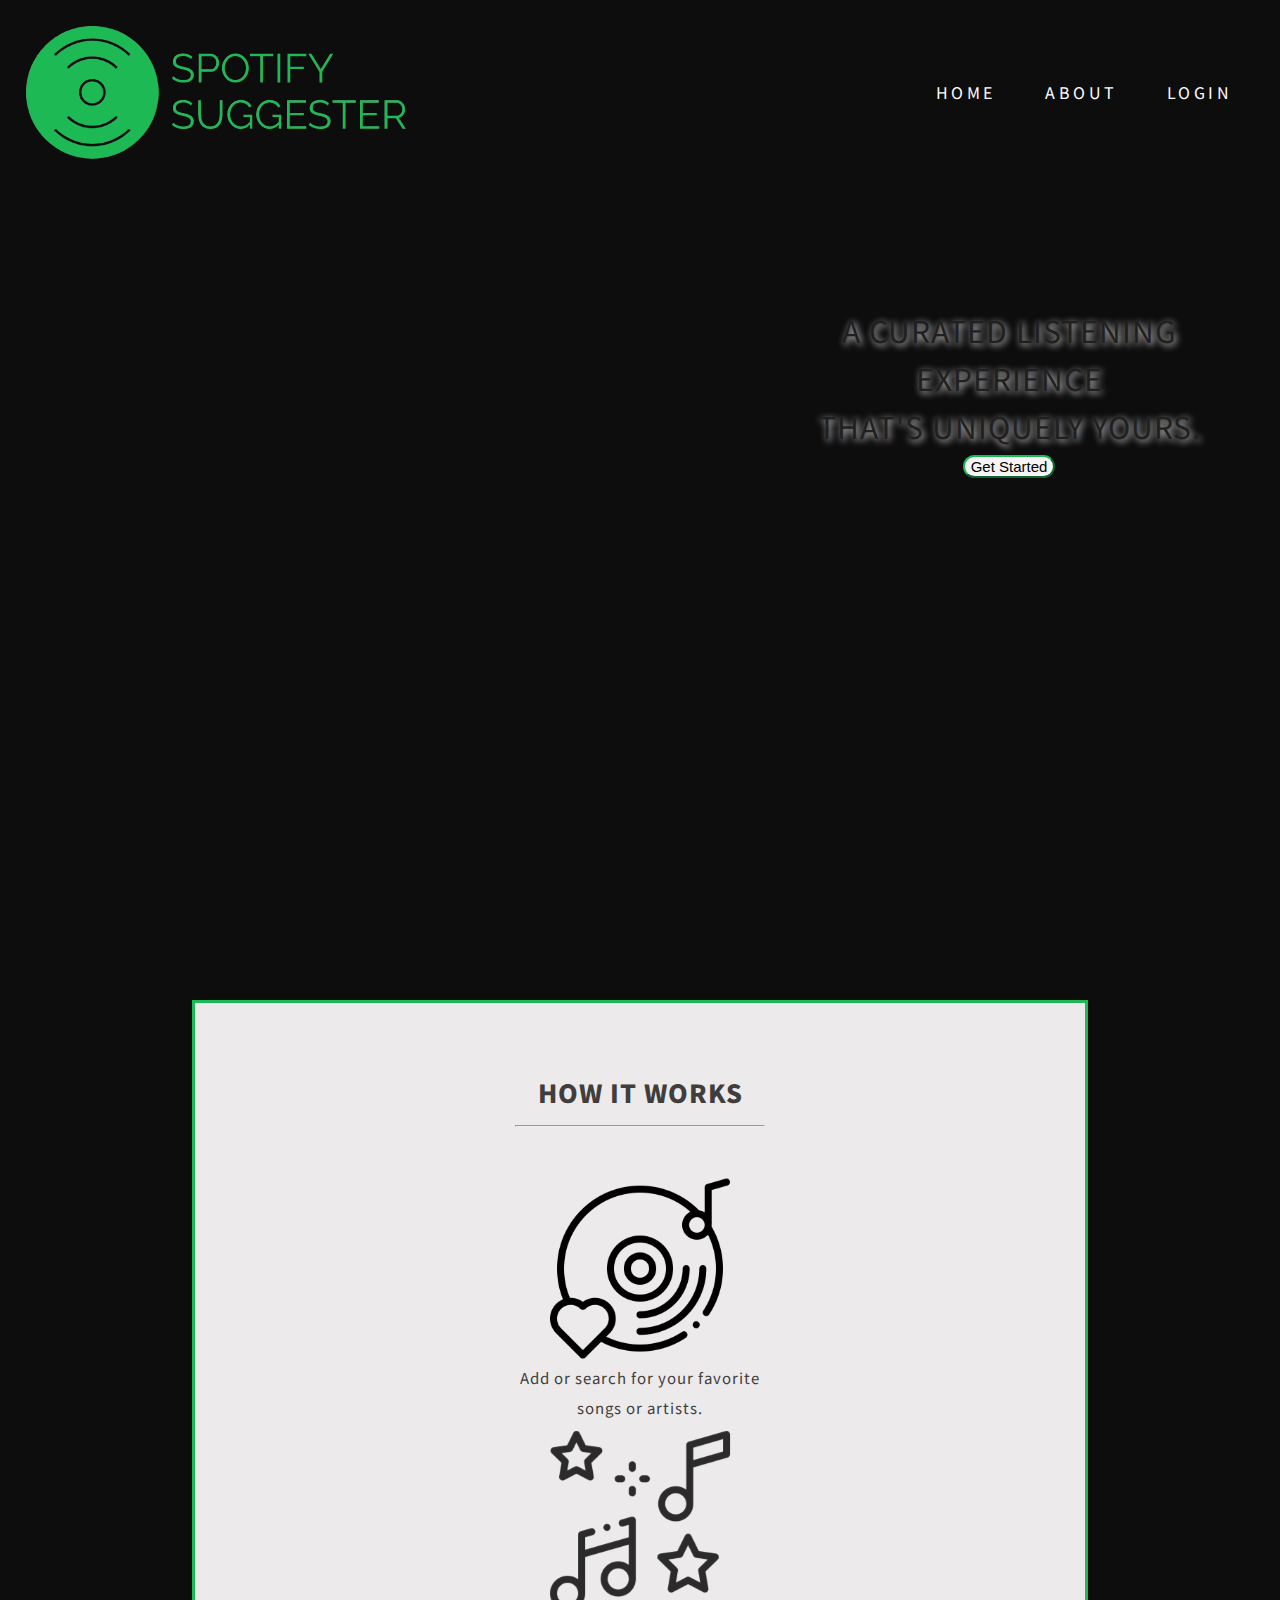
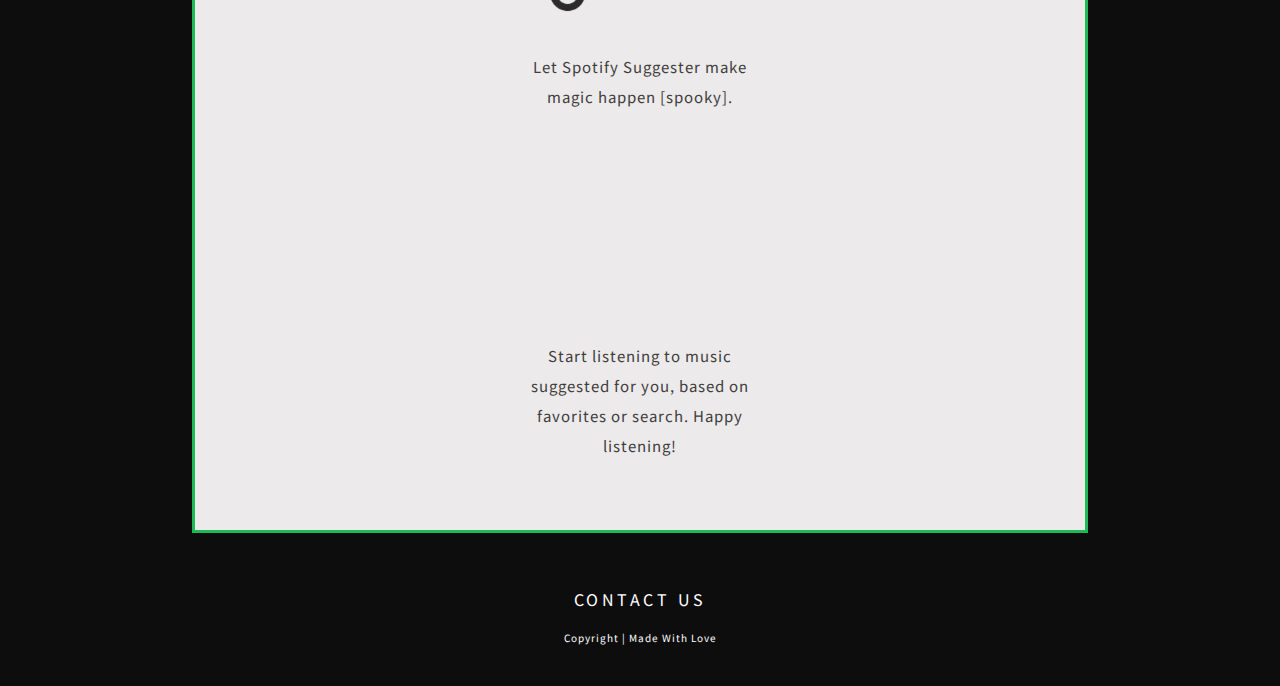
<file: index.html>
<!DOCTYPE html>
<html lang="en">
  <head>
    <meta charset="UTF-8" />
    <meta name="viewport" content="width=device-width, initial-scale=1.0" />
    <meta name="viewport" content="width=device-width, initial-scale=1"/>
    <link rel="stylesheet" href="Homepage/style.css"/>
    <link rel="assets" href="Homepage/Assets/SpotifySuggesterLogo1.png"/>
    <link href="https://fonts.googleapis.com/css2?family=Noto+Sans+JP:wght@400;500;700&display=swap" rel="stylesheet">
    <link href="Homepage/suggesterlogofavicon.png" rel="icon" type="logofavicon/png"/>
    <title>Spotify Song Suggester</title>
  </head>

  <body>
    <header>
      <div class="headermain">
        <img src="Homepage/SpotifySuggesterLogo1.png" alt="logo" class="logoHeader"/>
        <!-- <p id="headerHome">Discover New Music Right For You</p> -->
        <div id="headernav">
          <a href="index.html">Home</a>
          <a href="Homepage/about.html">About</a>
          <a href="https://bw-spotify1.vercel.app/login">Login</a>
        </div>
      </div>
      <!-- <section class=headercontainer>
        <div id="headernav">
          <a href="index.html">Home</a>
          <a href="Homepage/about.html">About</a>
          <a href="https://bw-spotify1.vercel.app/login">Login</a>
        </div>
      </section> -->
    </header>
<br>
  <section class="Welcome">
    
    <div class="homeSignup">
    <h1>A curated listening experience <br>
      that's uniquely yours.</h1>
      <button id="signUp" href="https://bw-spotify1.vercel.app/signup">Get Started</button>
    </div>
  </section>

  <div class="main"></div>
    <br>

    <br>
    <section class="homeBody">
          <div id="howItWorks">
            <div>
              <p id="howTitle">How It Works</p>
              <hr>
              <br>
            </div>
            <div class="stepsCard">
              <img src="Homepage/music.png" alt="music icon" class="step"/>
              <div>
                <p>Add or search for your favorite songs or artists.</p>
                <br>
              </div>
            </div>
            <div class="stepsCard">
              <img src="Homepage/musical-notes.png" alt="musical notes icon" class="step"/>
              <div>
                <p>Let Spotify Suggester make magic happen [spooky].</p>
                <br>
              </div>
            </div>
            <div class="stepsCard">
              <img src="Homepage/music-app.png" alt="music app icon" class="step"/>
              <div>
                <p>Start listening to music suggested for you, based on favorites or search. Happy listening!</p>
                <br>
              </div>
            </div>
          </div>  
    </section>
  </div>

    <footer>
        <a class="contact" href="Homepage/contact.html">Contact Us</a>
        <p>Copyright | Made With Love</p>
  </footer>
  <script src="https://cdnjs.cloudflare.com/ajax/libs/gsap/3.3.4/gsap.min.js"></script>
  <script src="../index.js"></script>
</body>
</html>
</file>
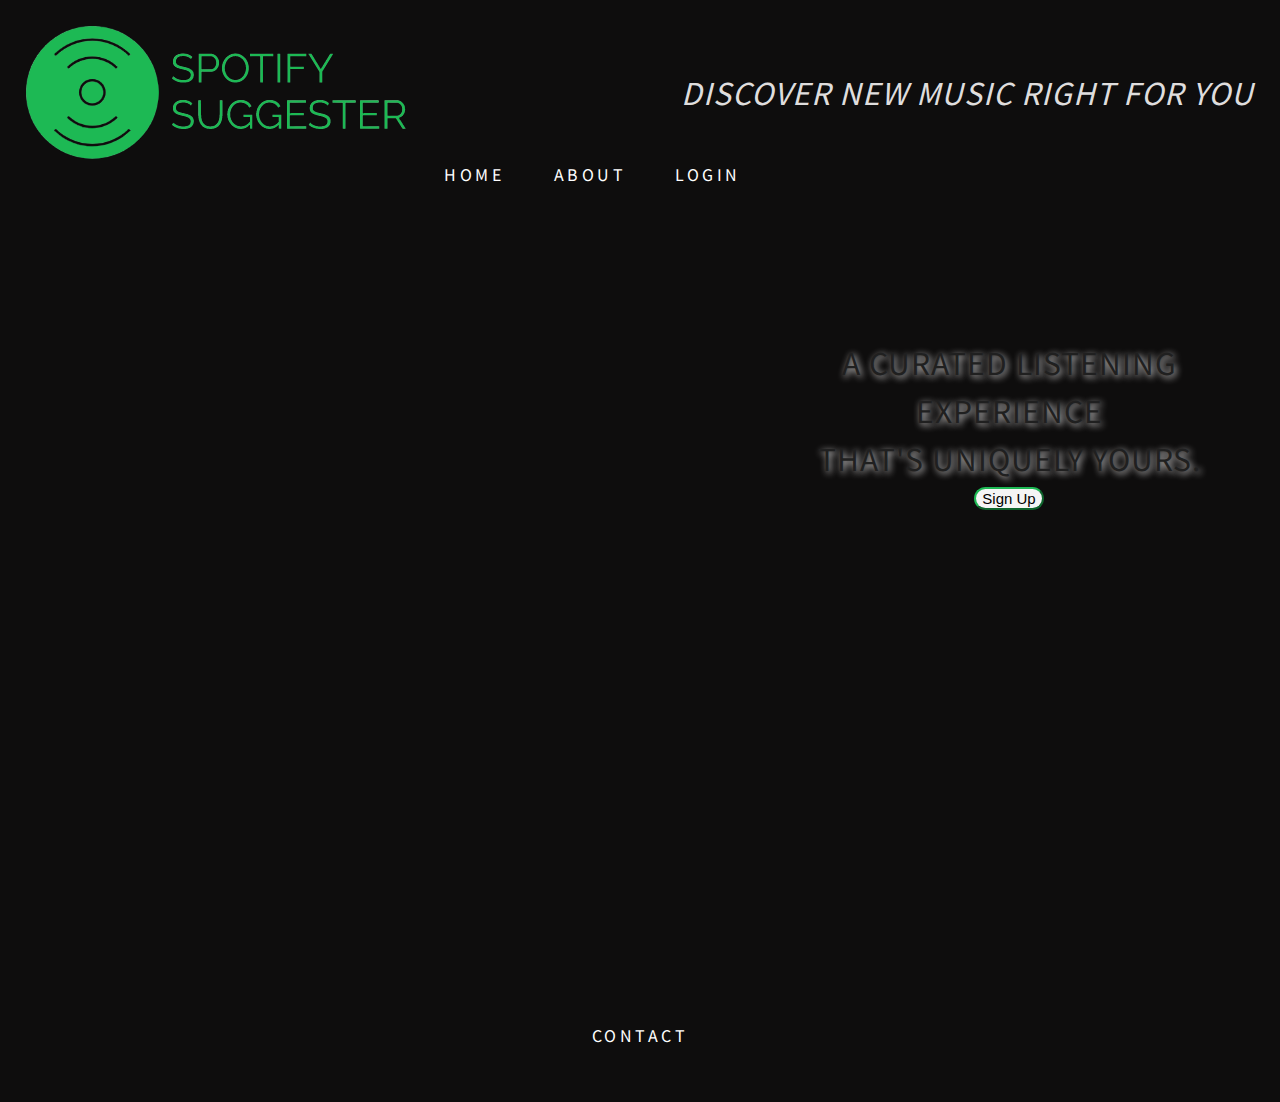
<file: Homepage/Homepage.html>
<!DOCTYPE html>
<html lang="en">
  <head>
    <meta charset="UTF-8" />
    <meta name="viewport" content="width=device-width, initial-scale=1.0" />
    <meta name="viewport" content="width=device-width, initial-scale=1"/>
    <link rel="stylesheet" href="style.css"/>
    <link rel="assets" href="Assets/SpotifySuggesterLogo1.png"/>
    <link href="https://fonts.googleapis.com/css2?family=Noto+Sans+JP:wght@400;500;700&display=swap" rel="stylesheet">
    <link href="Homepage/suggesterlogofavicon.png" rel="icon" type="logofavicon/png"/>
    <title>Spotify Song Suggester</title>
  </head>

  <body>
    <header>
      <div class="headermain">
        <img src="SpotifySuggesterLogo1.png" alt="logo" class="logoHeader"/>
        <p id="headerHome">Discover New Music Right For You</p>
      </div>
      <section class=headercontainer>
        <div id="headernav">
          <a href="Homepage.html">Home</a>
          <a href="about.html">About</a>
          <a href="#">Login</a>
        </div>
      </section>
    </header>
<br>
  <section class="Welcome">
    
    <div class="homeSignup">
    <h1>A curated listening experience <br>
      that's uniquely yours.</h1>
      <button id="signUp" href="Sign Up">Sign Up</button>
    </div>
  </section>

    <footer>
        <a class="contact" href="contact.html">Contact</a>
        <!-- <button href="Login">Login</button>
        <button href="Sign Up">Sign Up</button> -->
  </footer>

</body>
</html>
</file>
<file: Homepage/style.css>
/*CSS RESET*/
html, body, div, span, applet, object, iframe,  
h1, h2, h3, h4, h5, h6, p, blockquote, pre,  
a, abbr, acronym, address, big, cite, code,  
del, dfn, em, img, ins, kbd, q, s, samp,  
small, strike, strong, sub, sup, tt, var,  
b, u, i, center,  
dl, dt, dd, ol, ul, li,  
fieldset, form, label, legend,  
table, caption, tbody, tfoot, thead, tr, th, td,  
article, aside, canvas, details, embed,  
figure, figcaption, footer, header, hgroup,  
menu, nav, output, ruby, section, summary,  
time, mark, audio, video {  
margin: 0;  
padding: 0;  
border: 0;  
max-width: 100%;
letter-spacing:1px;
font-size: 100%; 
font: inherit;  
vertical-align: baseline;  
/* border: 1px solid orange; */
}
/*GENERAL STYLES*/

html {
    font-size:62.5%;
}

body{
    font-size: 1.6rem;
    line-height: 2;
    letter-spacing:.5rem;
    font-family: 'Noto Sans JP', sans-serif;
    text-decoration: none;
    background-color:#0e0d0d;
    color: white;
    letter-spacing: 0.0625rem;
    width: 100%;
}

header {
    background-color:#0e0d0d;
    padding: 2% 2% 2% 2%;
}

.headermain {
    display:flex;
    justify-content: space-between;
    align-items: center;
}

.logoHeader {
    width: 40rem;
    height: auto;
}

#headerHome {
    color:rgb(223, 221, 221);
    font-size:3rem;
    font-style: italic;
    text-transform: uppercase;
    padding: 2% 0%;
}

#headernav {
    text-align: right;
    width: 60%;
    /* background-color:teal; */
}

a {
    letter-spacing: .35rem;
    text-transform: uppercase;
}

#headernav a {
    color:white;
    text-decoration: none;
    text-align: center;
    min-width:50vw;
    padding: 1% 3%;
}

#headernav a:hover {
    color:#1DB954;
}

.Welcome {
    background-image: url("https://images.unsplash.com/photo-1532354058425-ba7ccc7e4a24?ixlib=rb-1.2.1&ixid=eyJhcHBfaWQiOjEyMDd9&auto=format&fit=crop&w=1950&q=80");
    background-position: center;
    background-size: cover;
    background-repeat: no-repeat;
    height:80vh;
    /* border: 2px solid red; */
}

.homeSignup {
    line-height: 1.6;
    position: absolute;
    right:15px;
    width: 40vw;
    padding-top:10%;
    display:flex;
    flex-direction: column;
    justify-content: center;
    align-items: center;
    /* border: 1px solid blue; */
}

h1 {
    color:rgb(32, 32, 32);
    font-size: 3rem;
    text-shadow: .2rem .2rem .7rem #ebe9e9;
    text-align: center;
    text-transform: uppercase;
    width: 100%;
    /* border: 2px solid yellow; */
}

#signUp {
    background-color:whitesmoke;
    border-radius: 35px;
    border-color:#1DB954;
    font-size: 1.5rem;
    margin-top: 1%;
}

#signUp:hover {
    background-color:#1DB954;
    border-radius: 35px;
    border-color: : #1DB954;
}

#howItWorks {
background-color: rgb(236, 234, 234);
color:rgb(65, 61, 61);
font-size: 1.5rem;
padding-right: 25%;
padding-left: 25%;
padding-top: 5%;
padding-bottom: 3%;
margin-left: 15%;
margin-right: 15%;
max-width: 70vw;
display: flex;
flex-flow: column wrap;
text-align: center;
border: 3px solid #1DB954;
}

#howTitle{
    font-weight: 900;
    text-transform: uppercase;
    font-size: 2.5rem;
}

.step {
    color:whitesmoke;
    height:auto;
    width:20vh;
    padding: 2% 2%;
    line-height: 1px;
    /* border: 1px solid blue; */
}

footer {
    background-color: #0e0d0d;
    color:white;
    display: flex;
    flex-direction: column;
    align-items: center;
    padding: 3% 2%;
}

footer p{
    font-size: 1rem;
}

.contact {
    color:white;
    /* background-color: black; */
    text-decoration: none;
    padding: 1% 2%;
}

.contact:hover{
    color:#1DB954;
}

h2 {
    color:white;
    font-size:2rem;
    font-style: italic;
    font-size: 5rem;
    text-shadow: .2rem .2rem .5rem #535252;
}

/* max-width 500px */

@media (max-width:500px) {
    body {
        padding-top: 3%;
        padding-bottom: 1%;
    }

    header {
        padding: 0% 0%;
    }

    .headermain {
        display:flex;
        flex-direction: column;
    }

    .logoHeader {
        width: 35rem;
        height: auto;
    }

    #headerHome {
        color:rgb(223, 221, 221);
        font-size:1.5rem;
        font-style: italic;
        text-transform: uppercase;
    }

    #headernav {
        text-align: center;
        width:70%;
        padding: 3% 1%;
        /* background-color:white; */
    }
    
    #headernav a {
        color:white;
        font-size: 1.2;
    }

    .homeSignup {
        padding-top:7%;
    }
    
    h1 {
        color:whitesmoke;
        font-size: 2rem;
        text-shadow: .2rem .2rem 3rem #353434;
        max-width: 70vw;
        /* border: 2px solid yellow; */
    }

    #howItWorks {
        font-size: 1rem;
        padding:0% 2%;
    }

    #howItWorks hr {
        width:40vw;
    }

    /* #howTitle{
        width: auto;
    } */
}

/* max width 800px */

@media (max-width:800px) {

    body {
        /* padding-right: 2%; */
        padding-top: 3%;
        padding-bottom: 1%;
    }

    header {
        padding: 0% 0%;
    }
    
    .headermain {
        display:flex;
        flex-direction: column;
    }
    
    .logoHeader {
        width: 35rem;
        height: auto;
    }

    #headerHome {
        color:rgb(223, 221, 221);
        font-size: 1.5rem;
        font-style: italic;
        text-transform: uppercase;
    }
    
    #headernav {
        /* background-color:white; */
        text-align: center;
        padding: 3% 1%;
    }
    
    #headernav a {
        color:white;
    }

    
    .homeSignup {
        padding-top:7%;
    }

    h1 {
        color:white;
        font-size: 2rem;
        width: 50vw;
        text-shadow: .3rem .3rem 2rem #5e5a5a;
        /* border: 2px solid yellow; */
    }

    #howItWorks {
        font-size: 1.5rem;
        padding:5% 2%;
    }


}

/* max width 1000px */

/* @media (max-width:1000px) {

    /* header {
        background-color:#0e0d0d;
        padding: 2% 2% 2% 2%;
    } */

    .homeSignup {
        padding-top:7%;
    } */
}
</file>
